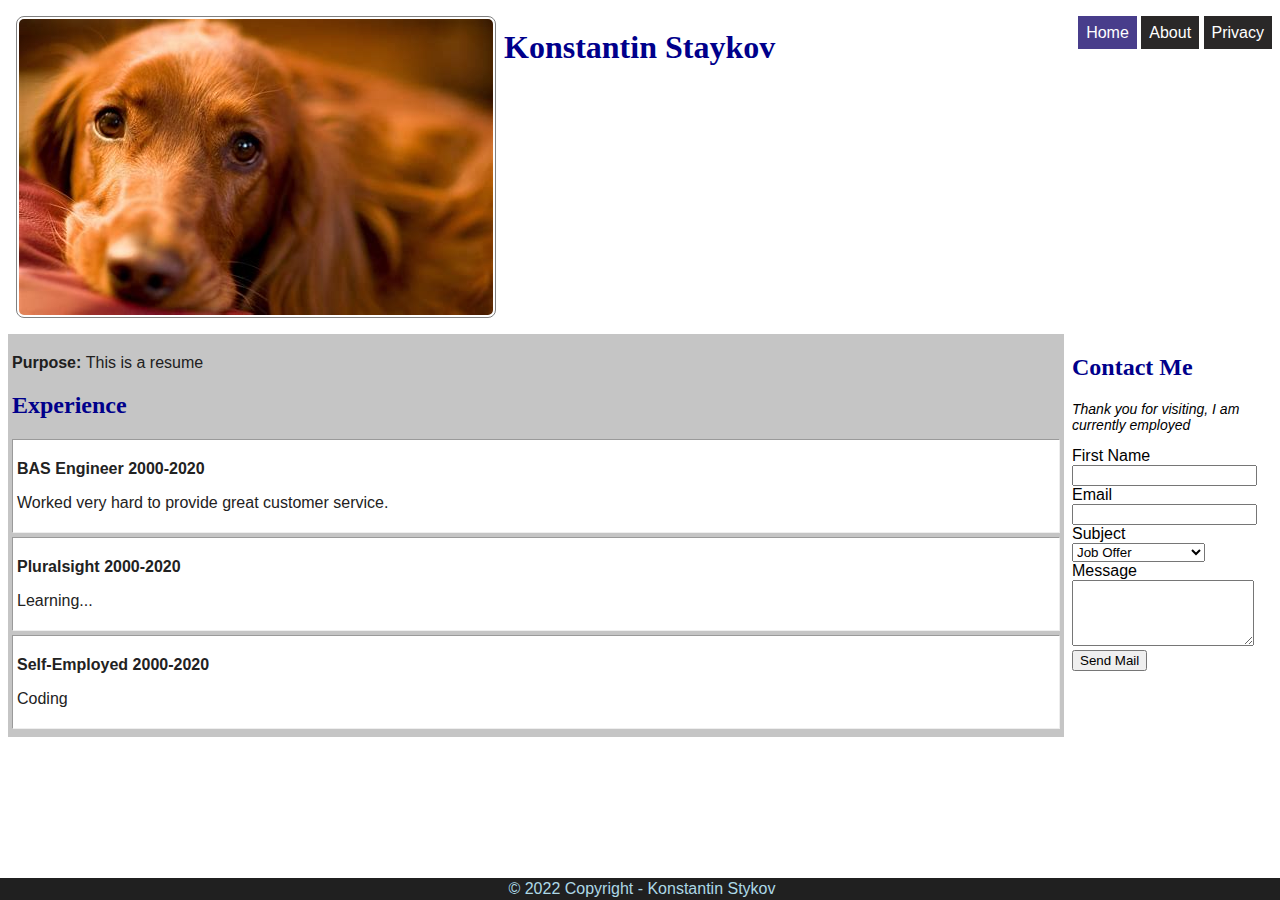
<file: index.html>
<!DOCTYPE html>
<html lang="en">

<head>
    <title>MyFirstPage</title>
    <link rel="stylesheet" href="site.css" />
</head>

<bocy>
    <div class="container">
        <header>
            <img id="dogshot" src="./img/dog.jpg" alt="ruby">
            <h1 id="siteName">Konstantin Staykov</h1>
            <ul id="menu">
                <li class="active"><a href="/index.html">Home</a></li>
                <li><a href="/about.html">About</a></li>
                <li><a href="/privacy.html">Privacy</a></li>

            </ul>

        </header>
        <main>

            <p><strong>Purpose: </strong> This is a resume</p>
            <h2>Experience</h2>
            <div class="experience">
                <p class="title">BAS Engineer 2000-2020</p>
                <p>Worked very hard to provide great customer service.</p>

            </div>
            <div class="experience">
                <p class="title">Pluralsight 2000-2020</p>
                <p>Learning...</p>

            </div>
            <div class="experience">
                <p class="title">Self-Employed 2000-2020</p>
                <p>Coding</p>

            </div>

        </main>
        <aside>
            <h2>Contact Me</h2>
            <form id="contactForm">
                <div id="formInfo"></div>
                <div>
                    <label for="fullName">First Name</label>

                </div>
                <div>
                    <input id="fullName" type="text" />
                </div>
                <div>
                    <label for="email">Email</label>
                </div>
                <div>
                    <input id="email" type="email" />
                </div>
                <div>
                    <label for="subject">Subject</label>
                </div>
                <div>
                    <select id="subject">
                        <option>Job Offer</option>
                        <option>Personal Message</option>
                        <option>Complaint</option>
                    </select>
                </div>
                <div>
                    <label for="msg">Message</label>

                </div>
                <div>
                    <textarea id="msg" rows="4"></textarea>
                </div>
                <div>
                    <input type="submit" value="Send Mail" />
                </div>
            </form>
        </aside>
        <footer>
            &copy; 2022 Copyright - Konstantin Stykov
        </footer>
    </div>
    <script src="./index.js"></script>

</bocy>

</html>
</file>
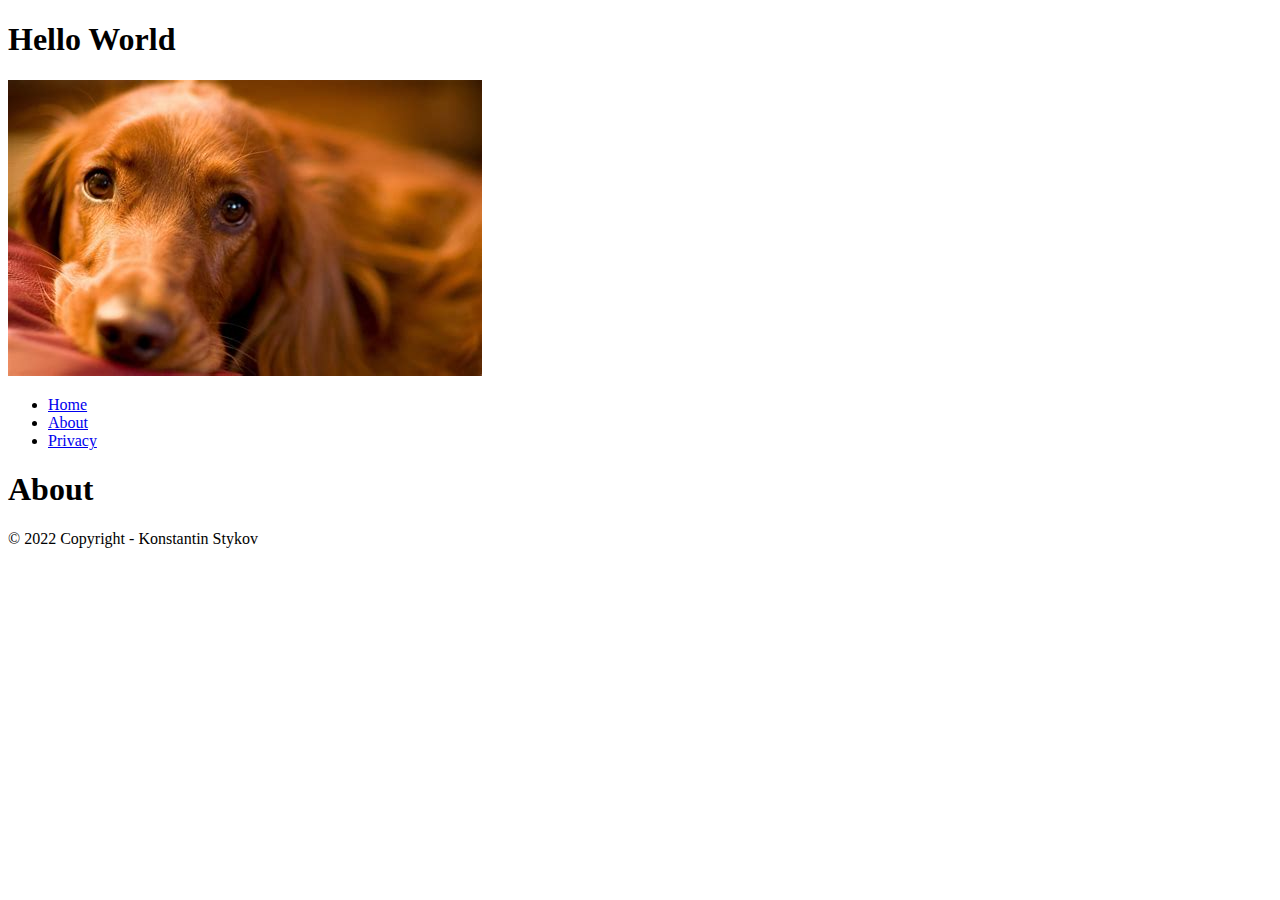
<file: about.html>
<!DOCTYPE html>
<html lang="en">

<head>
    <title>About</title>
</head>

<bocy>
    <header>
        <h1>Hello World</h1>
        <img src="./img/dog.jpg" alt="ruby">
        <ul>
            <li><a href="/index.html">Home</a></li>
            <li><a href="/about.html">About</a></li>
            <li><a href="/privacy.html">Privacy</a></li>

        </ul>

    </header>
    <main>
 
       <h1>About</h1>
    </main>
    <footer>
      &copy; 2022 Copyright - Konstantin Stykov
    </footer>
</bocy>

</html>
</file>
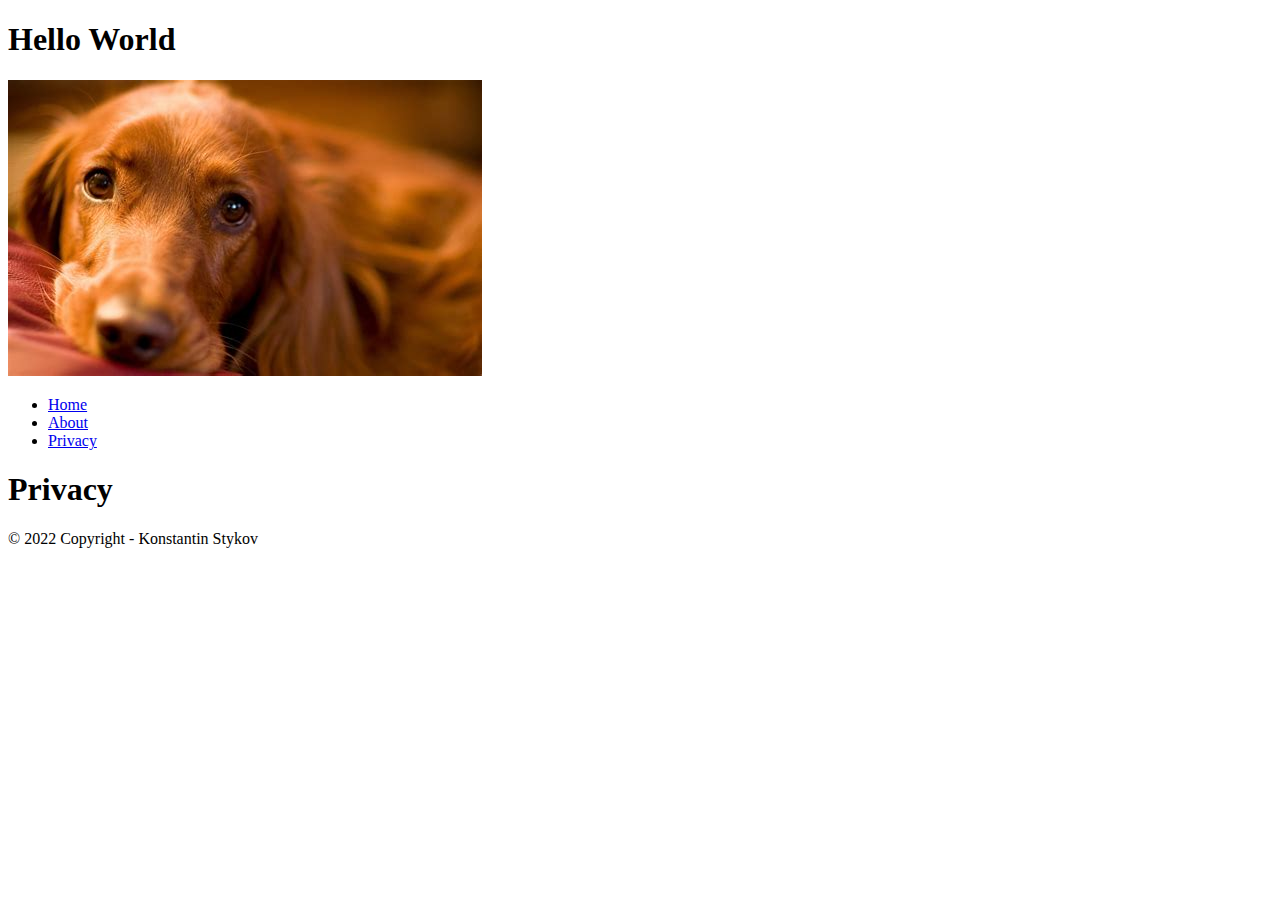
<file: privacy.html>
<!DOCTYPE html>
<html lang="en">

<head>
    <title>About</title>
</head>

<bocy>
    <header>
        <h1>Hello World</h1>
        <img src="./img/dog.jpg" alt="ruby">
        <ul>
            <li><a href="/index.html">Home</a></li>
            <li><a href="/about.html">About</a></li>
            <li><a href="/privacy.html">Privacy</a></li>

        </ul>

    </header>
    <main>
 
       <h1>Privacy</h1>
    </main>
    <footer>
      &copy; 2022 Copyright - Konstantin Stykov
    </footer>
</bocy>

</html>
</file>
<file: site.css>
body{
    font-family: Verdana, Geneva, Tahoma, sans-serif;

}
main{
    background-color: rgb(197, 197, 197);
     padding: 4px; 
     color: #202020;
    grid-area: main;

}
aside{
    grid-area: aside;

}

h1, h2{
    color:darkblue;
    font-family: Georgia, 'Times New Roman', Times, serif;

}
img{
    max-width: 500px;
}
#dogshot{
    border: 1px solid #808080;
    padding: 2px;
    margin: 8px;
    border-radius: 8px;

}

.experience{
    border: inset 1px;
    margin-bottom: 4px;
    padding: 4px;
    background-color: white;
    color:#222;
}
.experience .title{
    font-weight: bold;
}

footer{
    background-color: #202020;
    color: lightblue;
    text-align: center;
    padding: 2px;
    position: fixed;
    bottom: 0;
    left: 0;
    width: 100%;
    grid-area: footer;

}

#menu li{
    display: inline;
    padding: 8px;
    background-color: rgb(42, 40, 40);
   
}
#menu li a{
    color: white !important;
    text-decoration: none;

}
#menu li.active{
background-color: darkslateblue;
}
#menu{
    float:right;
}

header{
    display:flex;
    justify-content: start;
    /* align-items: center; */
    grid-area: header;
}
header #menu{
    margin-left: auto;
}

/* header #dogshot, header #siteName, header #menu{
    display: inline;
    vertical-align: middle;
} */

.container{
display: grid;
grid-template-areas: 
"header header"
"main aside"
"footer footer";
grid-template-columns: auto 200px;
grid-gap: 8px;
}

#formInfo{
    font-size: 14px;
    font-style: italic;
}
</file>
